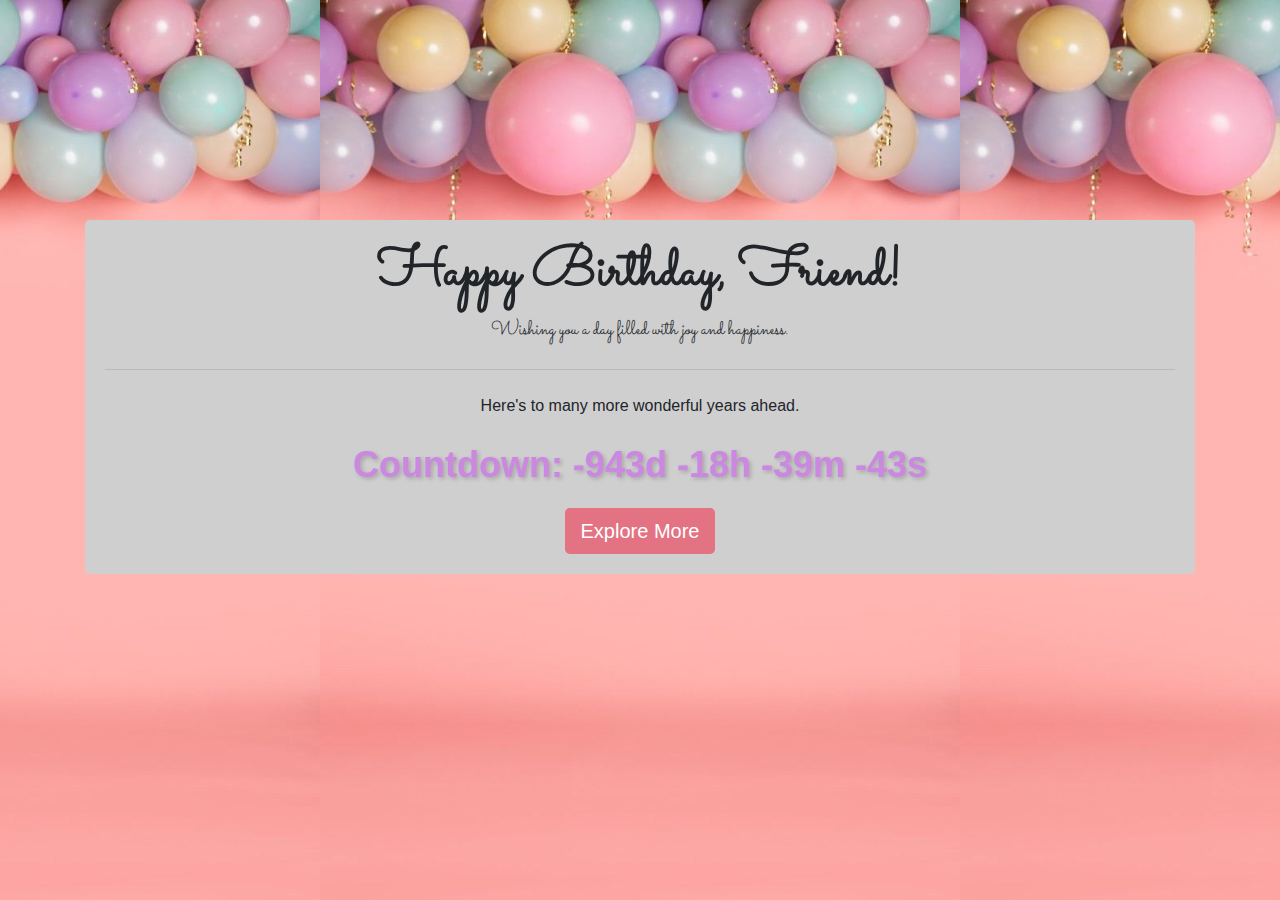
<file: hhhhhhhhhhhhapppppy/index.html>
<!DOCTYPE html>
<html lang="en">
<head>
    <meta charset="UTF-8">
    <meta name="viewport" content="width=device-width, initial-scale=1.0">
    <title>Happy Birthday, Friend!</title>
    <link rel="preconnect" href="https://fonts.googleapis.com">
<link rel="preconnect" href="https://fonts.gstatic.com" crossorigin>
<link href="https://fonts.googleapis.com/css2?family=Montserrat:wght@300;400;700&family=Sacramento&display=swap" rel="stylesheet">
    <link rel="stylesheet" href="https://stackpath.bootstrapcdn.com/bootstrap/4.5.2/css/bootstrap.min.css">
    <style>
        /* Add your custom CSS styles here */
        body {
            background-image: url(./images/download.jpeg);
            /* background-repeat: no-repeat; */
        
            text-align: center;
            padding: 20px;

    background-image: linear-gradient(to bottom, transparent 50%, background-repeat 50%),
                      linear-gradient(to top, transparent 50%, background-repeat 50%);
    background-size: 50% 100%;
    background-repeat: repeat-y;
    background-repeat: repeat-x;
    background-position: top;
    height: 100vh; /* Set the height to fill the viewport */

        }
        .jumbotron {
            background-color: #d0cfcf;
            padding: 20px;
        }
        .container{
            position: relative;
            top: 200px;
        }
        .button{
            /* text-decoration-color: #fff; */
            border: #E0115F;
            background: #E37383;
            transition: cubic-bezier(0.39, 0.575, 0.565, 1);
        }
        .button:hover{
            background: #E0115F;
        }
        .button:active{
            background: #E0115F !important; 
        }
        .button:focus-within{
            background: #E0115F;
        }
        #countdown {
    font-size: 36px;
    font-weight: bold;
    color: #ca88e0;
    margin-top: 20px;
    text-shadow: 2px 2px 4px rgba(0, 0, 0, 0.2);
    animation: pulse 1s infinite alternate; /* Add a pulsating animation */
}

/* Define a pulsating animation */
@keyframes pulse {
    0% {
        transform: scale(1);
    }
    100% {
        transform: scale(1.1);
    }
}
    .jumbotron h1{
        font-family: 'Montserrat', sans-serif;
        font-family: 'Sacramento', cursive;
        font-weight: bolder;
    }
    .lead{
        font-family: 'Montserrat', sans-serif;
        font-family: 'Sacramento', cursive;
    }
    </style>
</head>
<body>
    <div class="container">
        <div class="jumbotron">
            <h1 class="display-4">Happy Birthday, Friend!</h1>
            <p class="lead">Wishing you a day filled with joy and happiness.</p>
            <hr class="my-4">
            <p>Here's to many more wonderful years ahead.</p>
            <p id="countdown"></p>
            <a class="btn btn-primary btn-lg button" href="./explore/form.html" role="button">Explore More</a>
        </div>
    </div>

    <!-- JavaScript for Countdown Timer -->
    <script>
        const birthdayDate = new Date('2023-12-27T00:00:00');
        const countdownElement = document.getElementById('countdown');

        function updateCountdown() {
            const now = new Date();
            const timeDifference = birthdayDate - now;

            const days = Math.floor(timeDifference / (1000 * 60 * 60 * 24));
            const hours = Math.floor((timeDifference % (1000 * 60 * 60 * 24)) / (1000 * 60 * 60));
            const minutes = Math.floor((timeDifference % (1000 * 60 * 60)) / (1000 * 60));
            const seconds = Math.floor((timeDifference % (1000 * 60)) / 1000);

            countdownElement.innerHTML = `Countdown: ${days}d ${hours}h ${minutes}m ${seconds}s`;
        }

        setInterval(updateCountdown, 1000);
        updateCountdown();
    </script>
</body>
</html>
</file>
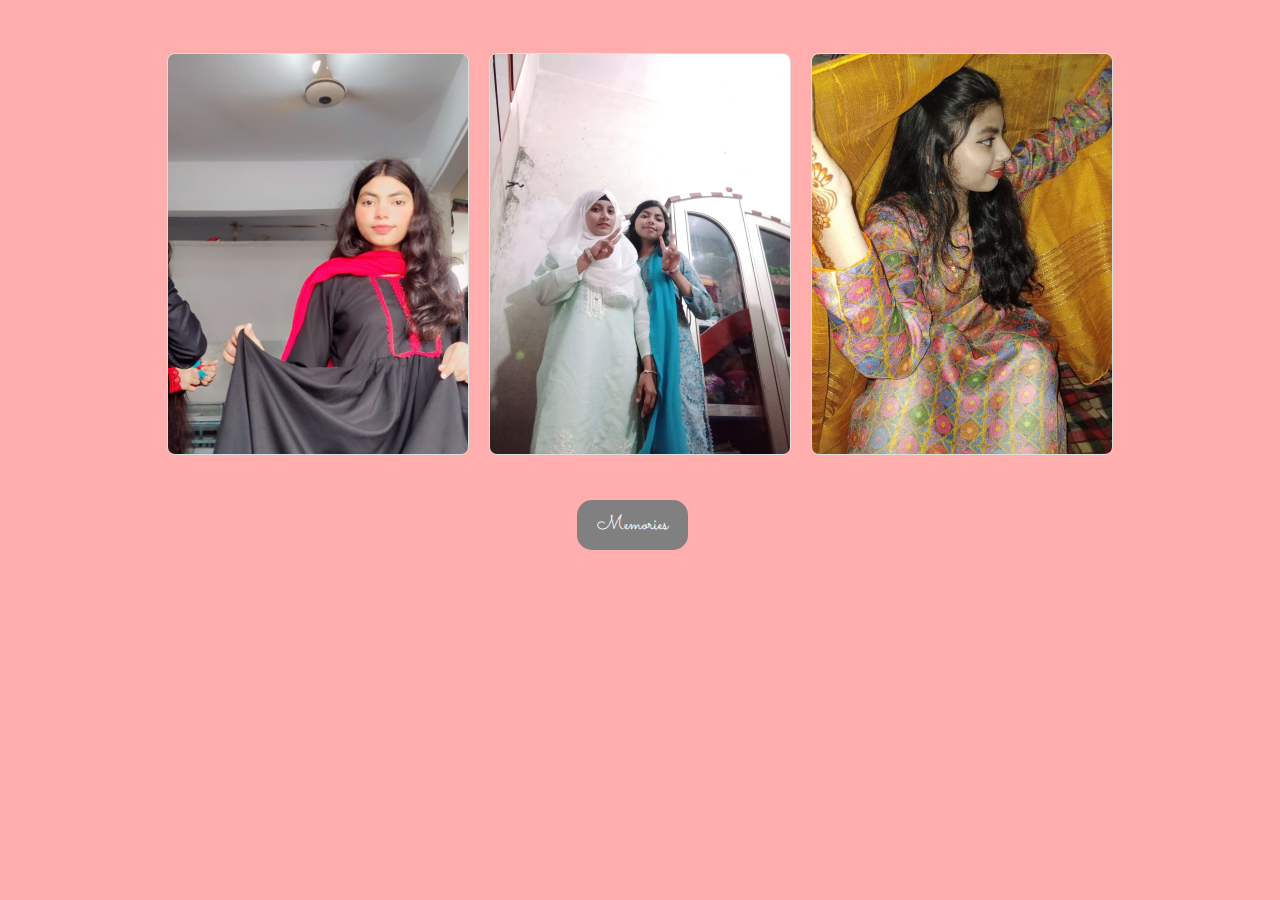
<file: hhhhhhhhhhhhapppppy/explore/main.html>
<!DOCTYPE html>
<html lang="en">
<head>
    <meta charset="UTF-8">
    <meta name="viewport" content="width=device-width, initial-scale=1.0">
    <title>Image Gallery</title>
    <link rel="stylesheet" href="./css/main.css">
    <link rel="preconnect" href="https://fonts.googleapis.com">
<link rel="preconnect" href="https://fonts.gstatic.com" crossorigin>
<link href="https://fonts.googleapis.com/css2?family=DM+Serif+Display&family=Montserrat:wght@300;400;700&family=Sacramento&display=swap" rel="stylesheet">
</head>
<body>
    <div class="gallery">
        <div class="card">
            <img src="../images/im1.jpg" alt="Image 1">
            <div class="card-content">
                <p><a href="./two.html">Happy</a></p>
            </div>
        </div>
        <div class="card">
            <img src="../images/im2.jpg" alt="Image 1">
            <div class="card-content">
                <p><a href="">Birthday</a></p>
            </div>
        </div>
        <div class="card">
            <img src="../images/im3.jpg" alt="Image 1">
            <div class="card-content">
                <p><a href="">Abiha</a></p>
            </div>
        </div>
        <!-- Repeat similar card structures for other images -->
    </div>
    <div class="centered-container">
        <button class="pink-button"><a href="./home.html">Memories</a></button>
    </div>
</body>
</html>
</file>
<file: hhhhhhhhhhhhapppppy/explore/css/main.css>
body {
    font-family: Arial, sans-serif;
    background-color: #ffadad;
}

.gallery {
    display: flex;
    flex-wrap: wrap;
    gap: 20px;
    justify-content: center;
    align-items: center;
    padding: 45px;
}


.card {
    position: relative;
    width: 300px;
    height: 400px;
    overflow: hidden;
    border: 1px solid #ddd;
    border-radius: 8px;
    transition: transform 0.3s, opacity 0.3s;
    cursor: pointer;
}

img {
    max-width: 100%;
    height: auto;
}

.card-content {
    position: absolute;
    bottom: 0;
    left: 0;
    width: 100%;
    padding: 10px;
    background-color: rgba(0, 0, 0, 0.7);
    color: #fff;
    opacity: 0;
    transform: translateY(100%);
    transition: transform 0.3s, opacity 0.3s;
}

/* Hover effect */
.card:hover {
    transform: translateY(-5px);
    opacity: 0.9;
    transform: scale(0.9, 0.9);
}

.card:hover .card-content {
    transform: translateY(0);
    opacity: 1;
}
/* .card-content{
    overflow: hidden;
  position:relative;
  width: 100%;
  height: 100%;
  background-color:none;
  border-radius: 2px;
}
.card-content img{
    width: 100%;
    max-width: 100%;
    height: 100%;
    transition: all 0.4s;
   }
   .card-content:hover img{
    transform: scale(1.2, 1.2);
    cursor: pointer;
   } */
   .card-content a{
    text-decoration: none !important;
    text-decoration-color: beige !important;
    font-family: 'Times New Roman', Times, serif;
    font-weight: bold;
    font-size: 70px !important;
    /* justify-content: center !important;
    align-items: center !important; */
    margin-left: 0%;
    margin-bottom: 50%;
    margin-top: 50%;
   }
   .centered-container {
    display: flex;
    margin-left: 45%;
}

/* Button styling */
.pink-button {
    background-color: grey;
    /* background-color: pink; */
    color: white;
    border: none;
    padding: 10px 20px;
    border-radius: 15px;
    cursor: pointer;
    transition: background-color 0.3s;
    /* /* font-family: Cambria, Cochin, Georgia, Times, 'Times New Roman', serif; */
    font-family: 'DM Serif Display', serif;
font-family: 'Montserrat', sans-serif;
font-family: 'Sacramento', cursive; 
    font-size: 20px;
}

/* Hover effect */
.pink-button:hover {
    background-color: #f98fa1;
}

/* Remove the default link styles */
.pink-button a {
    text-decoration: none;
    color: inherit;
}
</file>
